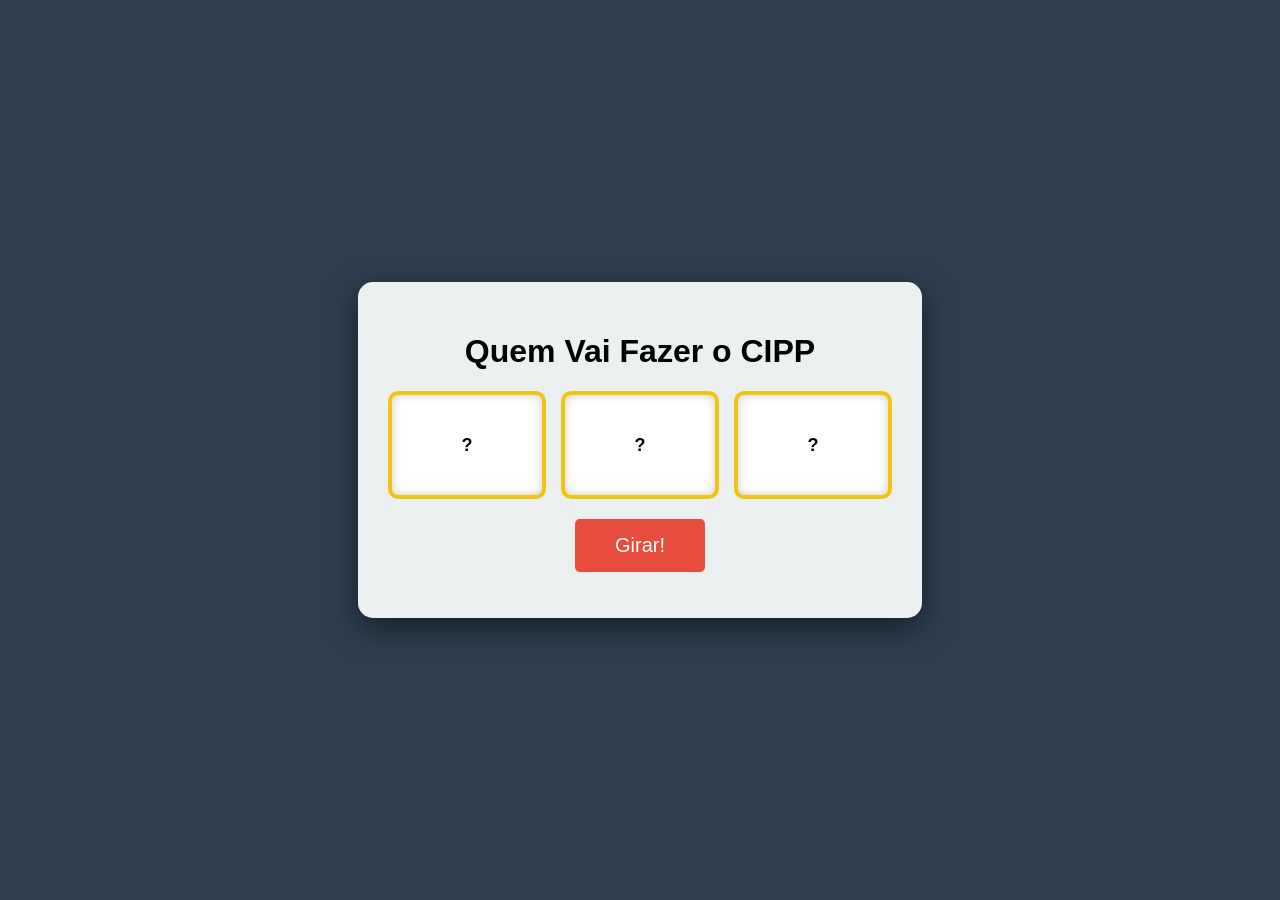
<file: index.html>
<!DOCTYPE html>
<html lang="pt-br">
<head>
    <meta charset="UTF-8">
    <title>Voluntarios para o CIPP</title>
    <link rel="stylesheet" href="style.css">
</head>
<body>
    <div class="jogo-container">
        <h1>Quem Vai Fazer o CIPP</h1>
        <div class="roletas">
            <div id="slot1" class="slot">?</div>
            <div id="slot2" class="slot">?</div>
            <div id="slot3" class="slot">?</div>
        </div>
        <button id="btn-girar" onclick="jogar()">Girar!</button>
        <p id="mensagem"></p>
    </div>
    <script src="script.js"></script>
</body>
</html>
</file>
<file: style.css>
body {
    background-color: #2c3e50;
    font-family: Arial, sans-serif;
    display: flex;
    justify-content: center;
    align-items: center;
    height: 100vh;
    margin: 0;
}

.jogo-container {
    background-color: #ecf0f1;
    padding: 30px;
    border-radius: 15px;
    text-align: center;
    box-shadow: 0 10px 30px rgba(0,0,0,0.5);
}

.roletas {
    display: flex;
    gap: 15px;
    margin-bottom: 20px;
}

.slot {
    width: 150px; /* Aumentei a largura para caber nomes maiores */
    height: 100px;
    background: white;
    border: 4px solid #f1c40f;
    border-radius: 10px;
    font-size: 18px; /* Diminuí o tamanho da fonte para o texto não vazar */
    font-weight: bold;
    display: flex;
    justify-content: center;
    align-items: center;
    text-transform: uppercase; /* Deixa tudo em maiúsculo automaticamente */
    box-shadow: inset 0 0 10px rgba(0,0,0,0.2);
    overflow: hidden; /* Garante que o texto não saia da caixa */
}


button {
    padding: 15px 40px;
    font-size: 20px;
    background-color: #e74c3c;
    color: white;
    border: none;
    border-radius: 5px;
    cursor: pointer;
    transition: 0.2s;
}

button:hover {
    background-color: #c0392b;
    transform: scale(1.05);
}
@keyframes pop {
    0% { transform: scale(1); }
    50% { transform: scale(1.2); }
    100% { transform: scale(1); }
}

/* Opcional: Adiciona um efeito de borrão durante a animação */
.slot {
    transition: all 0.1s;
}
</file>
